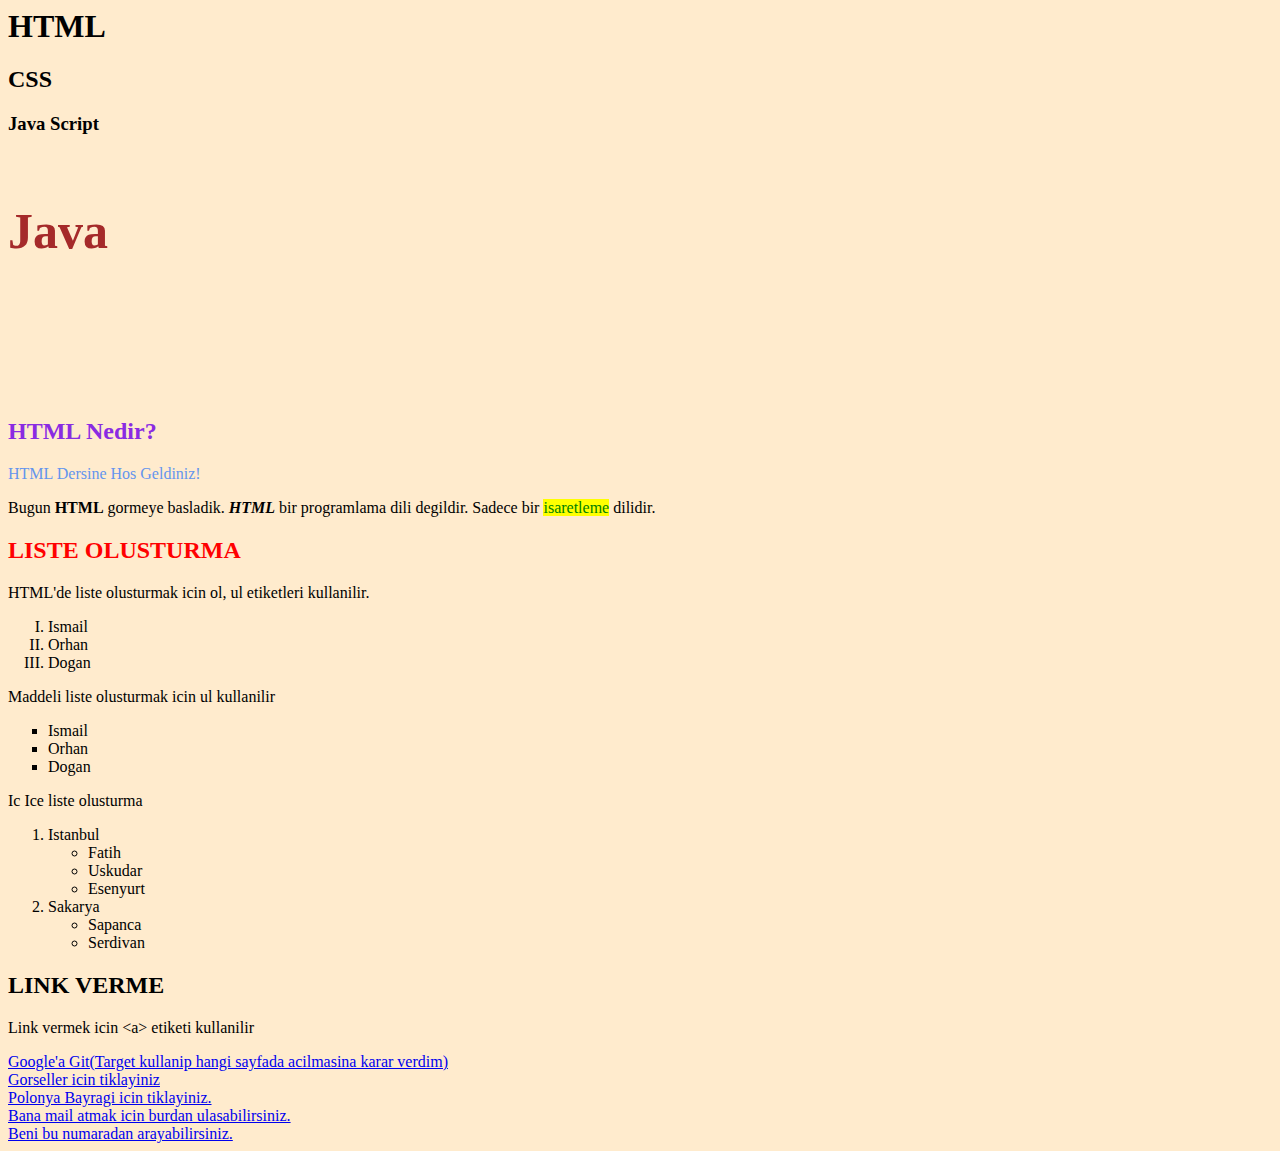
<file: HTML1/index.html>
<html lang="en">
    <head>
    <meta charset="UTF-8">
    <meta http-equiv="X-UA-Compatible" content="IE=edge">
    <meta name="viewport" content="width=device-width, initial-scale=1.0">
    <title>Developer Tools</title>
    </head>
    <body style="background-color: blanchedalmond;">
        <h1>HTML</h1>
        <h2>CSS</h2>
        <h3>Java Script</h3>
        <h4 style="font-size: 50px; color: brown;">Java</h4>
        <br><br><br><br> <!--Satir atlamaya yarayan tag-->
    <h2 style="color: blueviolet;">HTML Nedir?</h2>    
    <p style="color: cornflowerblue;">HTML Dersine Hos Geldiniz!</p>
    <p>Bugun <strong>HTML</strong> gormeye basladik. <strong><em>HTML</em></strong> bir programlama dili degildir.
        Sadece bir <mark style="color: green;">isaretleme</mark> dilidir.
    </p>
    <h2 style="color: red;">LISTE OLUSTURMA</h2>
    <p>HTML'de liste olusturmak icin ol, ul etiketleri kullanilir.</p>
    <ol type="I" start="1">
        <!-- Numarali Liste Olusturma -->
        <li>Ismail</li>
        <li>Orhan</li>
        <li>Dogan</li>
    </ol>
    <p>Maddeli liste olusturmak icin ul kullanilir</p>
    <ul type="square">
        <!-- disc, square, circle -->
        <li>Ismail</li>
        <li>Orhan</li>
        <li>Dogan</li>
    </ul>

    <p>Ic Ice liste olusturma</p>
    <ol>
        <li>
            Istanbul
            <ul>
                <li>Fatih</li>
                <li>Uskudar</li>
                <li>Esenyurt</li>
            </ul>

        </li>
        <li>
            Sakarya
            <ul>
                <li>Sapanca</li>
                <li>Serdivan</li>
            </ul>
        </li>

    </ol>
    <h2>LINK VERME</h2>
    <p>Link vermek icin &lta&gt etiketi kullanilir</p>
    <a href="https://www.google.com/" target="_blank">Google'a Git(Target kullanip hangi sayfada acilmasina karar verdim)</a>
    <br/><a href="gorseller.html" target="_blank">Gorseller icin tiklayiniz</a>
    <br/><a href="assests/img/poland flag.png" target="_blank">Polonya Bayragi icin tiklayiniz.</a>
    <br/><a href="mailto:ismailorhandogan@gmail.com">Bana mail atmak icin burdan ulasabilirsiniz.</a>    
    <br/><a href="tel:0123001434">Beni bu numaradan arayabilirsiniz.</a>
</body>
</html>
</file>
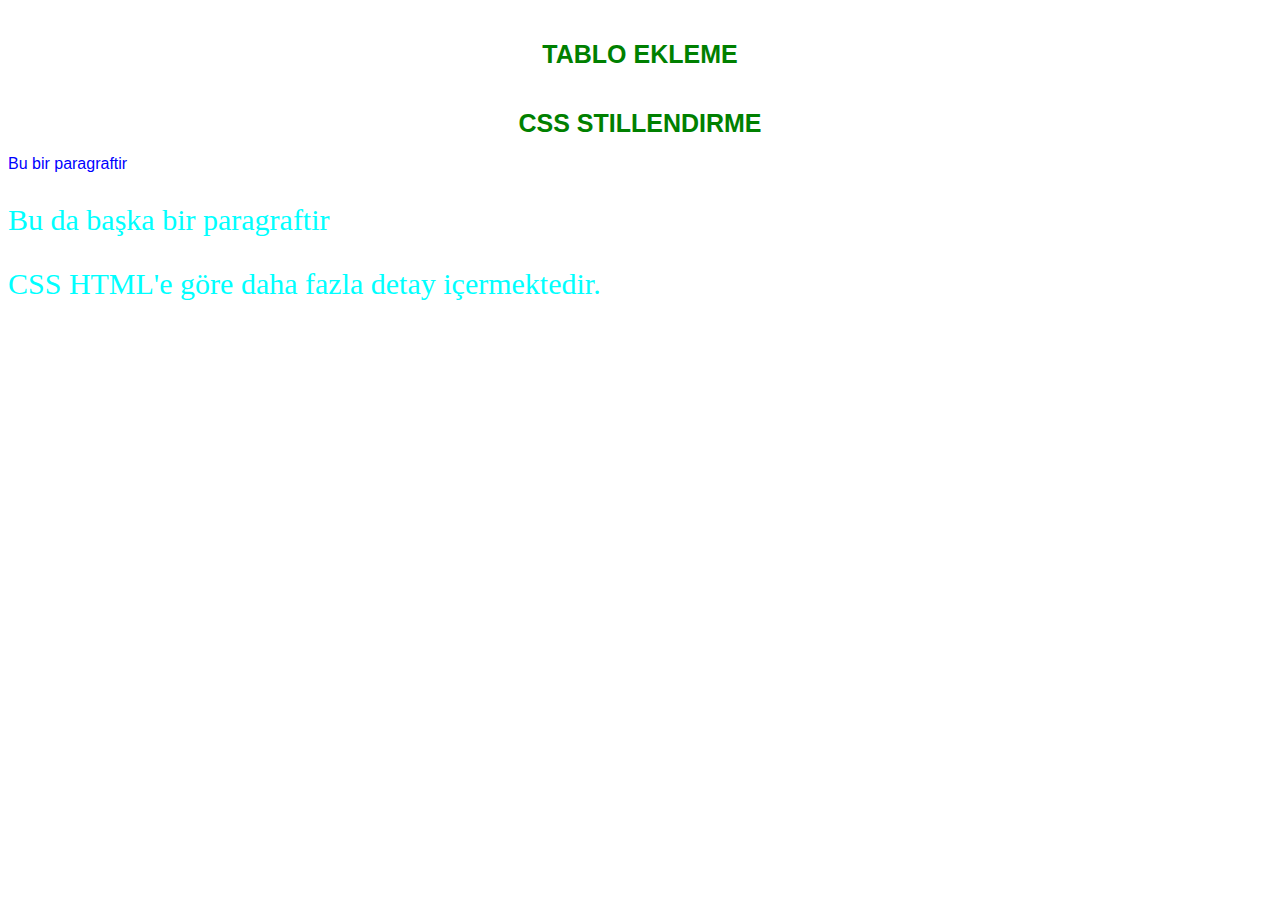
<file: htmlCSS1/index.html>
<html lang="en">
<head>
    <meta charset="UTF-8">
    <meta http-equiv="X-UA-Compatible" content="IE=edge">
    <meta name="viewport" content="width=device-width, initial-scale=1.0">
    <title>HTML | TABLO EKLEME | CSS Inlines</title>
    <style>
        /* Bu alan css icerir */
        h1{
            color: green;
            font-size: 25px;
            font-family: 'Segoe UI', Tahoma, Geneva, Verdana, sans-serif;
            text-align: center;
            margin-top: 40px;
        }
        p{
            color: blue;
            font-family: Arial, Helvetica, sans-serif;
        }
        #p1{
            color: red;
            font-family: 'Trebuchet MS', 'Lucida Sans Unicode', 'Lucida Grande', 'Lucida Sans', Arial, sans-serif;
            font-size: 25px;
            text-align: left;
        }
        .p2 {
        color: aqua;
        font-family: Georgia, "Times New Roman", Times, serif;
        font-size: 30px;
        text-align: left;
      }

    </style>
</head>
<body>
    <h1>TABLO EKLEME</h1>
    <h1>CSS STILLENDIRME</h1>
    <!-- id bir CSS selector dur ve tek element stillendirilecek ise kullanmak daha mantıklıdır. id'ye erişim stilendirmede # kullanlır -->
    
    
    <!-- HTML, CSS'de isimlendirme yapilirken kebap-case kullanilir-->
    <p id="p1-yazi">Bu bir paragraftir</p>
    <!-- class selectorü ise grup stilendirmesi için  kullanılır. -->
    <p class="p2">Bu da başka bir paragraftir</p>
    <p class="p2">CSS HTML'e göre daha fazla detay içermektedir.</p>
</body>
</html>
</file>
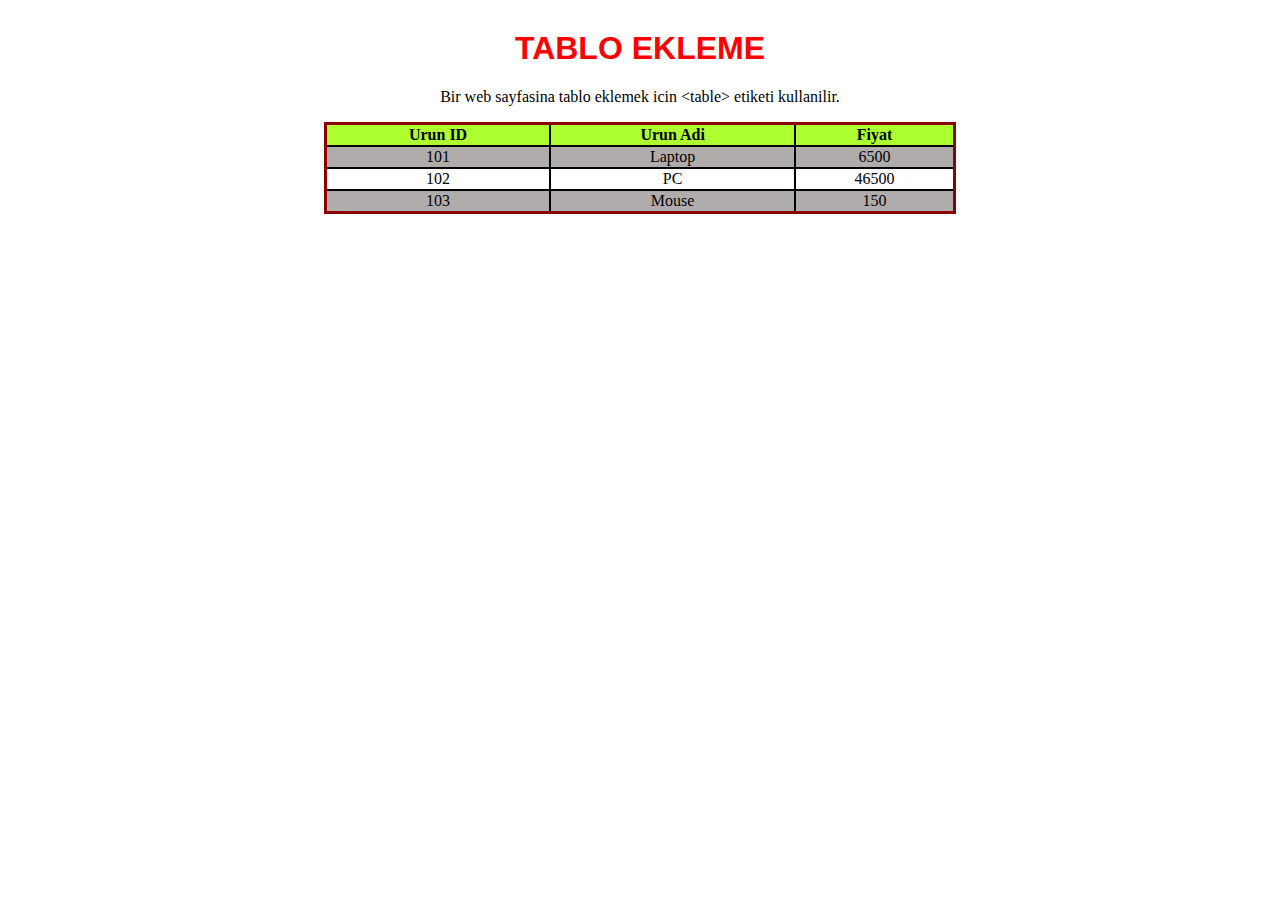
<file: htmlCSS2/index.html>
<html lang="en">
<head>
    <meta charset="UTF-8">
    <meta http-equiv="X-UA-Compatible" content="IE=edge">
    <meta name="viewport" content="width=device-width, initial-scale=1.0">
    <title>Stillendirme</title>
    <link rel="stylesheet" href="assets/css/style.css">
</head>
<body>
    <h1>TABLO EKLEME</h1>
    <p>Bir web sayfasina tablo eklemek icin &lttable&gt etiketi kullanilir.</p>
    
    <table class="tablo">
        <tr>
            <th>Urun ID</th>
            <th>Urun Adi</th>
            <th>Fiyat</th>
        </tr>
        <tr>
            <td>101</td>
            <td>Laptop</td>
            <td>6500</td>
        </tr>
        <tr>
            <td>102</td>
            <td>PC</td>
            <td>46500</td>
        </tr>
       <tr>
           <td>103</td>
           <td>Mouse</td>
           <td>150</td>
       </tr>
    </table>
</body>
</html>
</file>
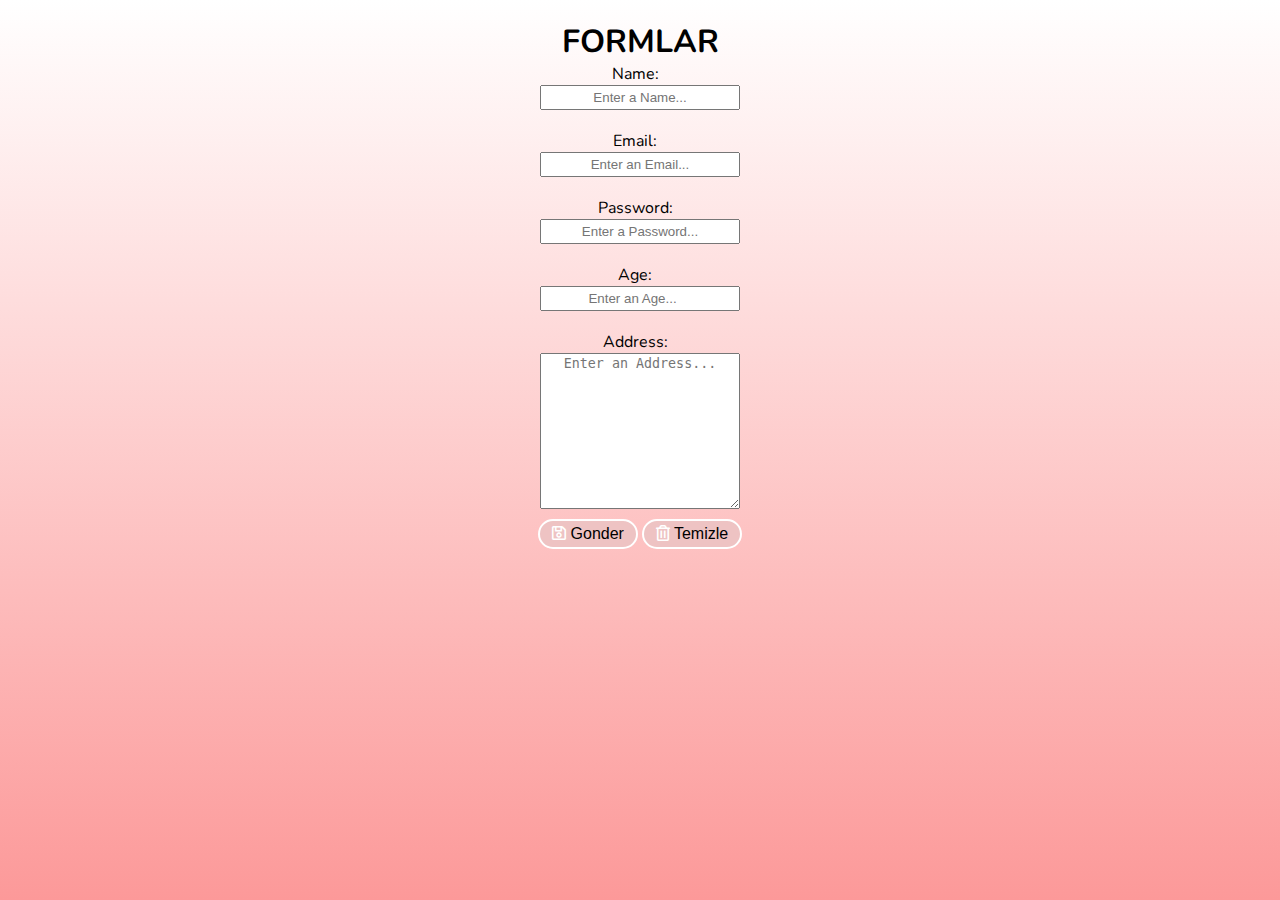
<file: htmlCSS3/index.html>
<html lang="en">
<head>
    <meta charset="UTF-8">
    <meta http-equiv="X-UA-Compatible" content="IE=edge">
    <meta name="viewport" content="width=device-width, initial-scale=1.0">
    <title>Formlar</title>
    <link
      rel="stylesheet"
      href="https://cdnjs.cloudflare.com/ajax/libs/font-awesome/5.15.3/css/all.min.css"
    />
    <link rel="stylesheet" href="assets/css/style.css">
</head>
<body>
    <h1>FORMLAR</h1>
    <form action="">
        <label class="label" for="name">Name:</label>
        <input class="input" id="name" type="text" placeholder="Enter a Name..." maxlength="20" name="name" /><br/>
       
        <label class="label" for="email">Email:</label>
        <input class="input" id="email" type="email" name="email" value="" placeholder="Enter an Email..."/><br/>
        
        <label class="label" for="pw">Password:</label>
        <input class="input" id="pw" type="password"  placeholder="Enter a Password..." required="" /><br/>

        <label class="label" for="age">Age:</label>
        <input class="input" id="age" type="number" placeholder="Enter an Age..." name="yas" value=""  max="100" min="0"/><br/>
       
        <label class="label" for="address">Address:</label>
        <textarea name="text-alani" id="" rows="10" placeholder="Enter an Address..."></textarea><br>
        <button class="btn" type="submit"><i class="far fa-save"></i> Gonder</button>
      
        <button class="btn" type="reset" ><i class="far fa-trash-alt"></i> Temizle</button>
        
    </form>
</body>
</html>
</file>
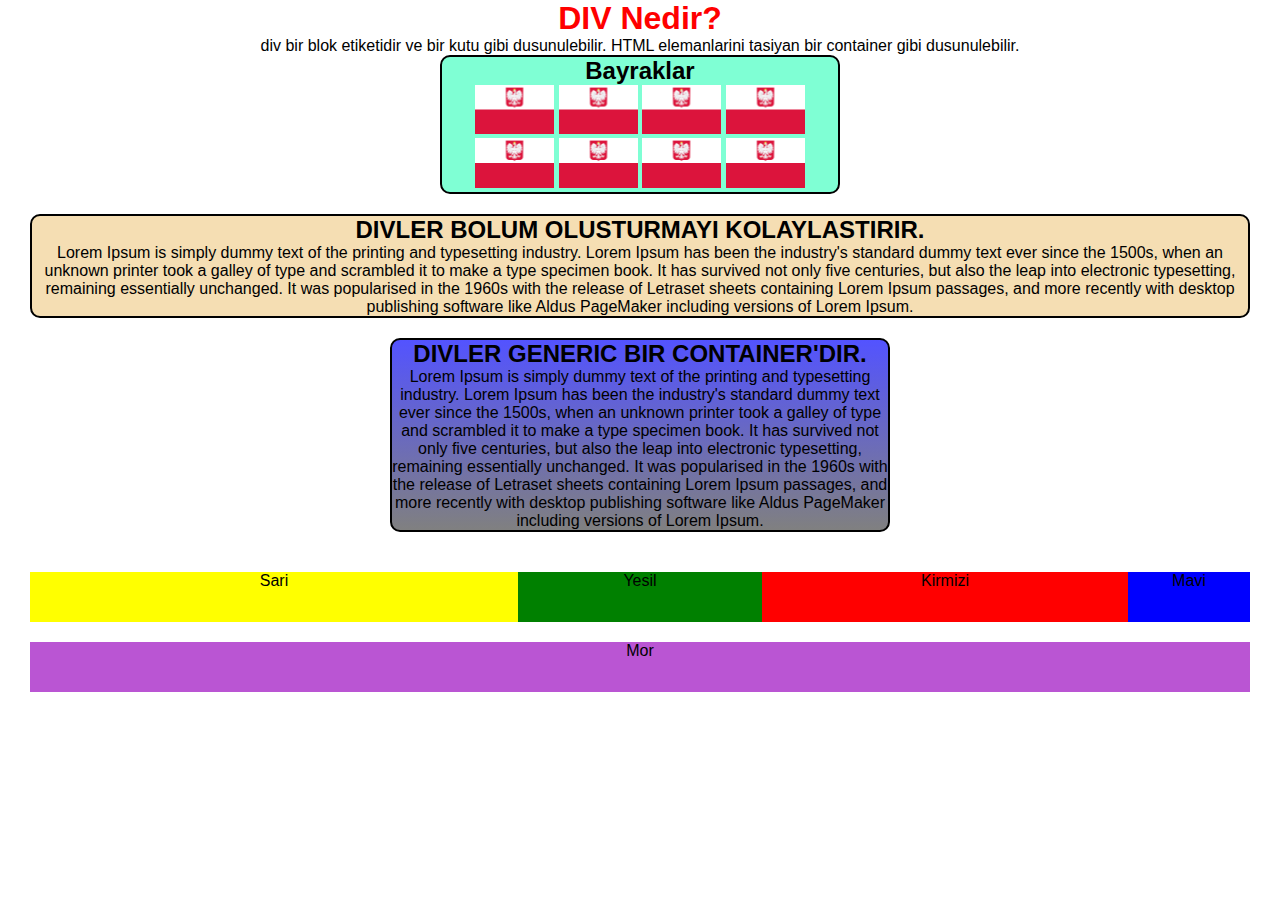
<file: htmlCSS4/index.html>
<html lang="en">
<head>
    <meta charset="UTF-8">
    <meta http-equiv="X-UA-Compatible" content="IE=edge">
    <meta name="viewport" content="width=device-width, initial-scale=1.0">
    <title>DIV</title>
    <link rel="stylesheet" href="css/style.css"
</head>
<body>
    <h1>DIV Nedir?</h1>
    <p>div bir blok etiketidir ve bir kutu gibi dusunulebilir.
      HTML elemanlarini tasiyan bir container gibi dusunulebilir.  
    </p>

    <div class="kutu ust">
        <h2>Bayraklar</h2>
        <img src="img/poland flag.png" />
        <img src="img/poland flag.png" />
        <img src="img/poland flag.png" />
        <img src="img/poland flag.png" />
        <img src="img/poland flag.png" />
        <img src="img/poland flag.png" />
        <img src="img/poland flag.png" />
        <img src="img/poland flag.png" />
        
    </div>
    
    <div class="kutu orta">
        <h2>DIVLER BOLUM OLUSTURMAYI KOLAYLASTIRIR.</h2>
        <p>Lorem Ipsum is simply dummy text of the printing and typesetting industry. Lorem Ipsum has been the industry's standard dummy text ever since the 1500s, when an unknown printer took a galley of type and scrambled it to make a type specimen book. It has survived not only five centuries, but also the leap into electronic typesetting, remaining essentially unchanged. It was popularised in the 1960s with the release of Letraset sheets containing Lorem Ipsum passages, and more recently with desktop publishing software like Aldus PageMaker including versions of Lorem Ipsum.</p>

    </div>
    <div class="kutu alt">
        <h2>DIVLER GENERIC BIR CONTAINER'DIR.</h2>
        <p>Lorem Ipsum is simply dummy text of the printing and typesetting industry. Lorem Ipsum has been the industry's standard dummy text ever since the 1500s, when an unknown printer took a galley of type and scrambled it to make a type specimen book. It has survived not only five centuries, but also the leap into electronic typesetting, remaining essentially unchanged. It was popularised in the 1960s with the release of Letraset sheets containing Lorem Ipsum passages, and more recently with desktop publishing software like Aldus PageMaker including versions of Lorem Ipsum.</p>
          
    </div>
        <div class="kutu1 sari">Sari</div>
        <div class="kutu1 yesil">Yesil</div>
        <div class="kutu1 kirmizi">Kirmizi</div>
        <div class="kutu1 mavi">Mavi</div> 
        <!-- <div class="clearfix"></div> -->
        <div class="kutu1 mor">Mor</div>
   
</body>
</html>
</file>
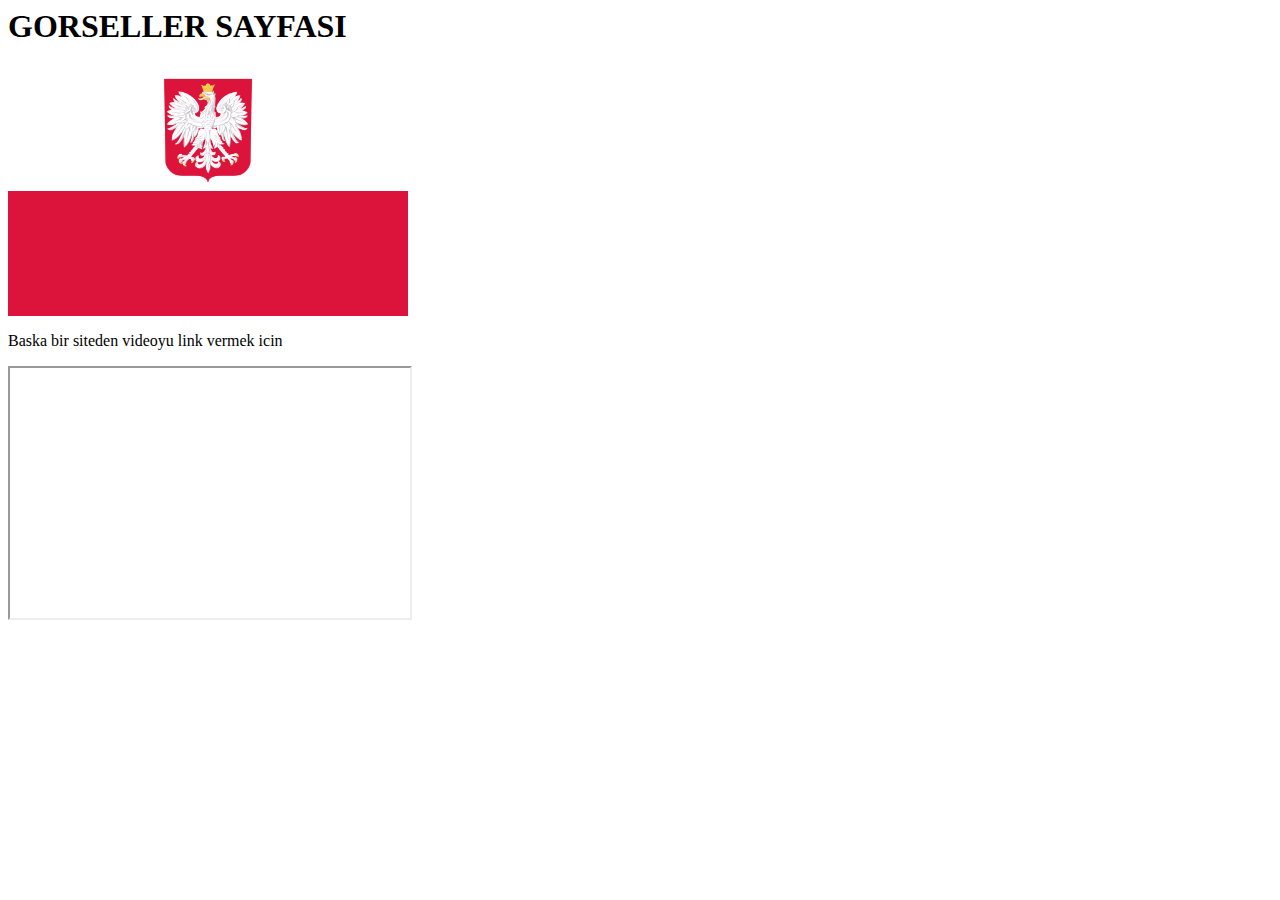
<file: HTML1/gorseller.html>
<html lang="en">
<head>
    <meta charset="UTF-8">
    <meta http-equiv="X-UA-Compatible" content="IE=edge">
    <meta name="viewport" content="width=device-width, initial-scale=1.0">
    <title>GORSELLER | VIDEO | RESIM</title>
</head>
<body>
    <h1>GORSELLER SAYFASI</h1>
    <a href="https://www.lyricsondemand.com/miscellaneouslyrics/nationalanthemslyrics/polandnationalanthemlyrics.html" target="_blank">
    <img src="assests/img/poland flag.png" alt="flag" style="width: 400px ; height: 250 px" title="Click for anthem">
    </a>
    <p>
        Baska bir siteden videoyu link vermek icin
    </p>
    <iframe src="https://www.youtube.com/embed/WEQnzs8wl6E" 
    width="400 px" 
    height="250px"
    allowfullscreen
    >

    </iframe>
</body>
</html>
</file>
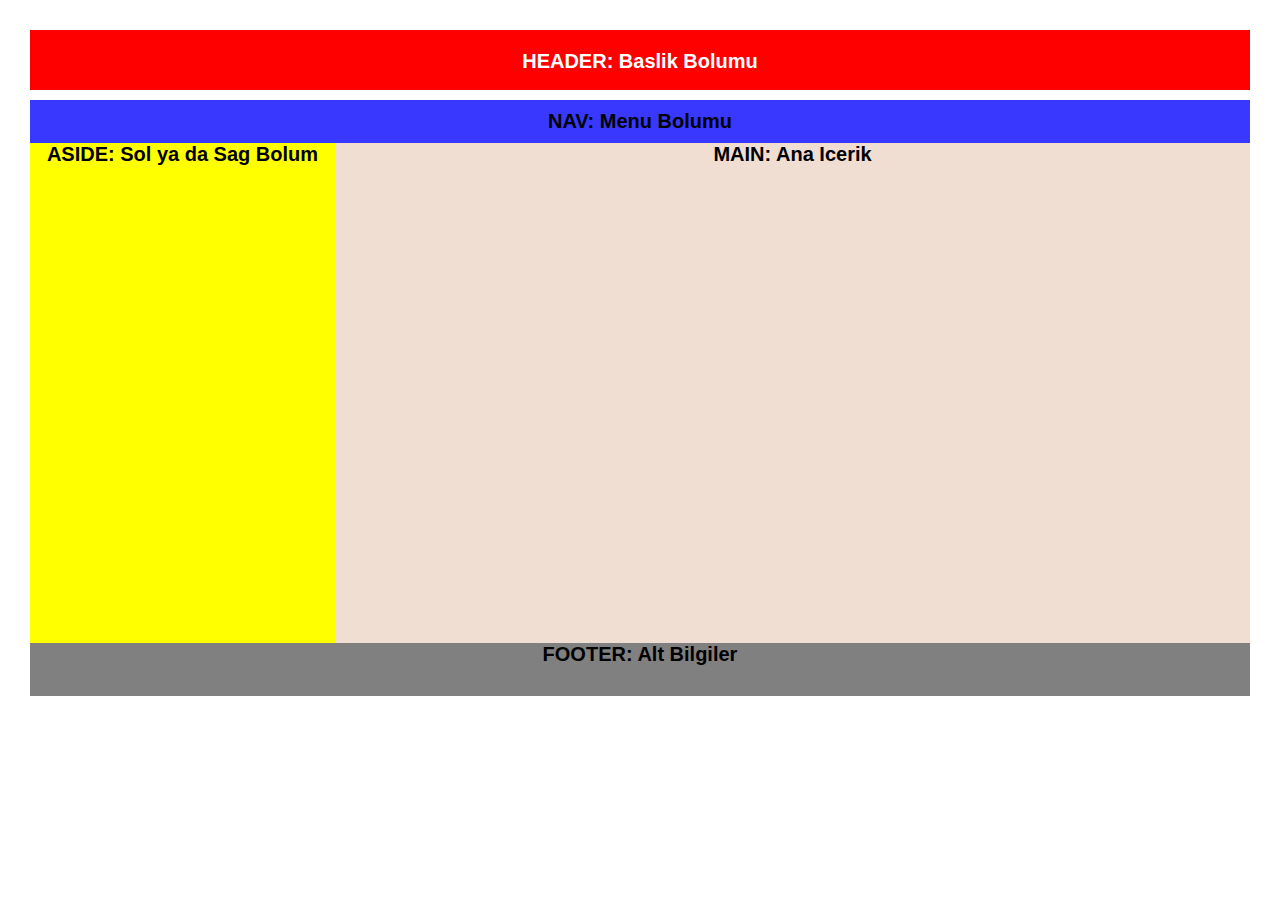
<file: htmlCSS4/anasayfa.html>
<html lang="en">
<head>
    <meta charset="UTF-8">
    <meta http-equiv="X-UA-Compatible" content="IE=edge">
    <meta name="viewport" content="width=device-width, initial-scale=1.0">
    <title>Home Page</title>
    <link rel="stylesheet" href="css/anasayfa-stiller.css"
</head>
<body>
    <div class="header">HEADER: Baslik Bolumu</div>
    <div class="nav">NAV: Menu Bolumu</div>
    <div class="aside">ASIDE: Sol ya da Sag Bolum</div>
    <div class="main">MAIN: Ana Icerik</div>

    <div class="footer">FOOTER: Alt Bilgiler</div>
    
</body>
</html>
</file>
<file: htmlCSS2/assets/css/style.css>
*{
    text-align: center;
}

h1{
    color: red;
    font-family: 'Franklin Gothic Medium', 'Arial Narrow', Arial, sans-serif;
    margin-top: 30px;

}
/* ID kullaniyosam #
    Class kullaniyosam nokta(.)
*/
/* solid  = tek cizgi
   double = cift cizgi 
   dashes = kesik cizgili
   border siralamasi = cizgi kalinligi, cizgi turu, renk
   */
.tablo{
    border: 3px solid darkred;
    border-collapse: collapse;  /*cizgileri birlestirmek icin*/
    width: 50%; /* yuzdelik dilim sayfaya gore hesaplanir*/
    margin-left: auto;  /* tabloyu ortalamak icin kullaniyoruz margin left ve righti*/
    margin-right: auto;
    }
/* Birden fazla attribute'te ayni stillendirme yapilacaksa virgulle ayrilarak yazilabilir. */
td,
th{
    border: 2px solid black;
    
}
th{
    background-color: greenyellow;
}
tr:hover{
    background-color: rgb(126, 121, 121);
}
tr:nth-child(even){
    background: rgb(177, 172, 172);
}
</file>
<file: htmlCSS3/assets/css/style.css>
/*Nunito Google Font*/
@import url('https://fonts.googleapis.com/css2?family=Nunito:ital,wght@0,200;0,300;0,400;0,600;0,700;0,800;0,900;1,200;1,300;1,400;1,600;1,700;1,800;1,900&display=swap');

*{
    text-align: center;
    margin: 0;   /*Bastan tum marginleri sifirla.*/
    box-sizing: border-box;  /*box-sizing csste kullanilan kuut modelini secmek icin kullanilir. genelde border box tercih edilir.*/
}
body{
    background-image: linear-gradient(#ffffff,rgb(252, 153, 153));
    font-family: "Nunito", sans-serif;
}
h1{
    margin-top: 20px;
}
.input{
    margin-bottom: 20px;
    width: 200px;
    height: 25px;

}
.label{
    margin-right: 10px;
    display: block;
}
.btn{
    width: 100px;
    height: 30px;
    font-size: 16px;
    margin-top: 10px;
    border: 2px solid white;
    border-radius: 20px;
    background-color: rgb(238, 195, 195);
    cursor: pointer;
}
.btn:hover{
    background-color: rgb(250, 92, 75);

}
i{
    color: white;
}
textarea{
    width: 200px;
    

}
</file>
<file: htmlCSS4/css/style.css>
*{
    margin: 0;
    box-sizing: border-box;
}
body{
    margin-left: 30px;
    margin-right: 30px;
    font-family: 'Lucida Sans', 'Lucida Sans Regular', 'Lucida Grande', 'Lucida Sans Unicode', Geneva, Verdana, sans-serif;
    text-align: center;
}

h1{
    color: red;
    text-align: center;
}

img{
    width: 20%;
    

}

.kutu{
    border: 2px solid black;
    border-radius: 10px;
    width: 400px;
    margin-left: auto;
    margin-right: auto;
    margin-bottom: 20px;
    background: aquamarine;
}
.orta{
    background: wheat;
    width: 100%;
}
.alt{
    background-image: linear-gradient(rgb(83, 83, 255),grey);
    width: 500px;
}
.kutu1{
    margin-top: 20px;
    width: 200px;
    height: 50px;
    float: left;    /*Blok Nesneleri yanyana dizmek icin kullanilir*/

}
.kutu1.sari{
    width: 40%;        /*Yan yana dizilen nesnelerin buyuklukleri
    % ile belirlenebilir*/
    background-color: yellow ;
}
.kutu1.yesil{
    width: 20%;
    background-color: green ;
}
.kutu1.kirmizi{
    width: 30%;
    background-color: red ;
}
.kutu1.mavi{
    width: 10%;
    background-color: blue ;
}
.kutu1.mor{
    width: 100%;
    background-color: mediumorchid;
}
/* Float left kullanildiginda alt satira gecildiginde ust
satir ile bir birlesme clearfix adinda bir hack yontemi kullanilir.
bunun icin birlesen satira bir div eklenir. */
.clearfix{
    clear:both;
}
</file>
<file: htmlCSS4/css/anasayfa-stiller.css>
*{
    margin: 0;
    box-sizing: border-box;
}
body{
    /* top, right, bottom, left */
    margin: 30px 30px;
    text-align: center;
    font-family: 'Trebuchet MS', 'Lucida Sans Unicode', 'Lucida Grande', 'Lucida Sans', Arial, sans-serif;
    font-weight: bolder; 
    font-size: 20px;
    color: black;
}
.header{
    background-color: red;
    height: 60px;
    color: white;
    padding: 20px;
    margin-bottom: 10px;
}
.nav{
    padding: 10px;
    background-color: rgb(56, 56, 255);
}
.aside{
    background-color: yellow;
    float: left;
    width: 25%;
    height: 500px;
}
.main{
    float: left;
    background-color: rgb(240, 222, 211);
    width: 75%;
    height: 500px;
}
.footer{
    background-color: grey;
    padding: 30px;
}
</file>
